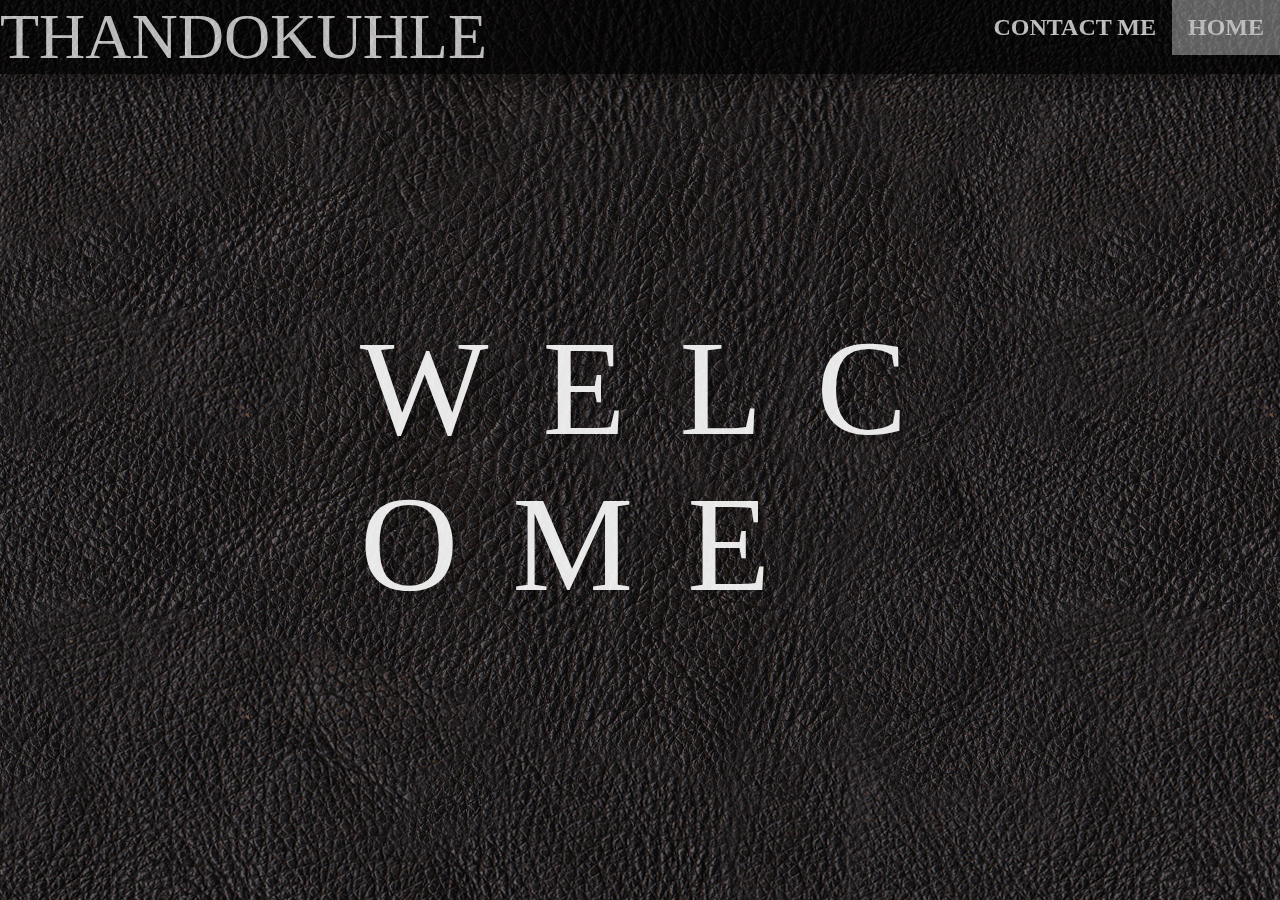
<file: mypersonalsite/Index.html>
﻿<!DOCTYPE html>

<html lang="en" xmlns="http://www.w3.org/1999/xhtml">
<head>
    <meta charset="utf-8" />
    <title>TEEISBLACK | HOME</title>
    <link rel="stylesheet" href="personalsheet.css" type="text/css"/>
    <script src="instafeed.js-master/instafeed.min.js" type="text/javascript" ></script>
    <script type="text/javascript">
        
    var feed = new Instafeed({
        get: 'tagged',
        tagName: 'code',
        clientId: 'cb680a4e805c44f2a763f07e4f18a8a2'
    });
    feed.run();

    </script>
</head>
<body>
  

  <!--Navigation-->
  <nav class="active">
    <ul>
        <li class="logo">
         THANDOKUHLE
        </li>
        <li class="active">
        <a href="Index.html">HOME</a>
        </li>
        <li>
         <a href="contact.html">CONTACT ME</a>
        </li>
        
       

    </ul>
</nav>



	<ul class="fly-in-text hidden">
        <li>W</li>
        <li>E</li>
        <li>L</li>
        <li>C</li>
        <li>O</li>
        <li>M</li>
        <li>E</li>
        </ul>

  


    <div class="wrapper">

        <!--<h1>INSTAGRAM FEED </h1>-->
        <div id="instafeed"></div>

    </div>


	
    <!--Footer-->
   <!-- <footer>
   <div class="icons">
   <!-- <a href=""><img src="social icons/facebook.png" alt="facebook"/></a>&nbsp;&nbsp;
   <a href=""><img src="social icons/instagram.png" alt="instagram"/></a>&nbsp;&nbsp;
   <a href=""><img src="social icons/whatsapp.png" alt="whatsapp"/></a>&nbsp;&nbsp;
   <a href=""><img src="social icons/twitter.png" alt="tweitter"/></a> 
   </footer>-->
    <script src="jquery/jquery.min.js"></script>
    <script type="text/javascript">
        $(function () {

            setTimeout(function () {
                $('.fly-in-text').removeClass('hidden');
            }, 500);
        })();

    </script>

</body>
</html>
</file>
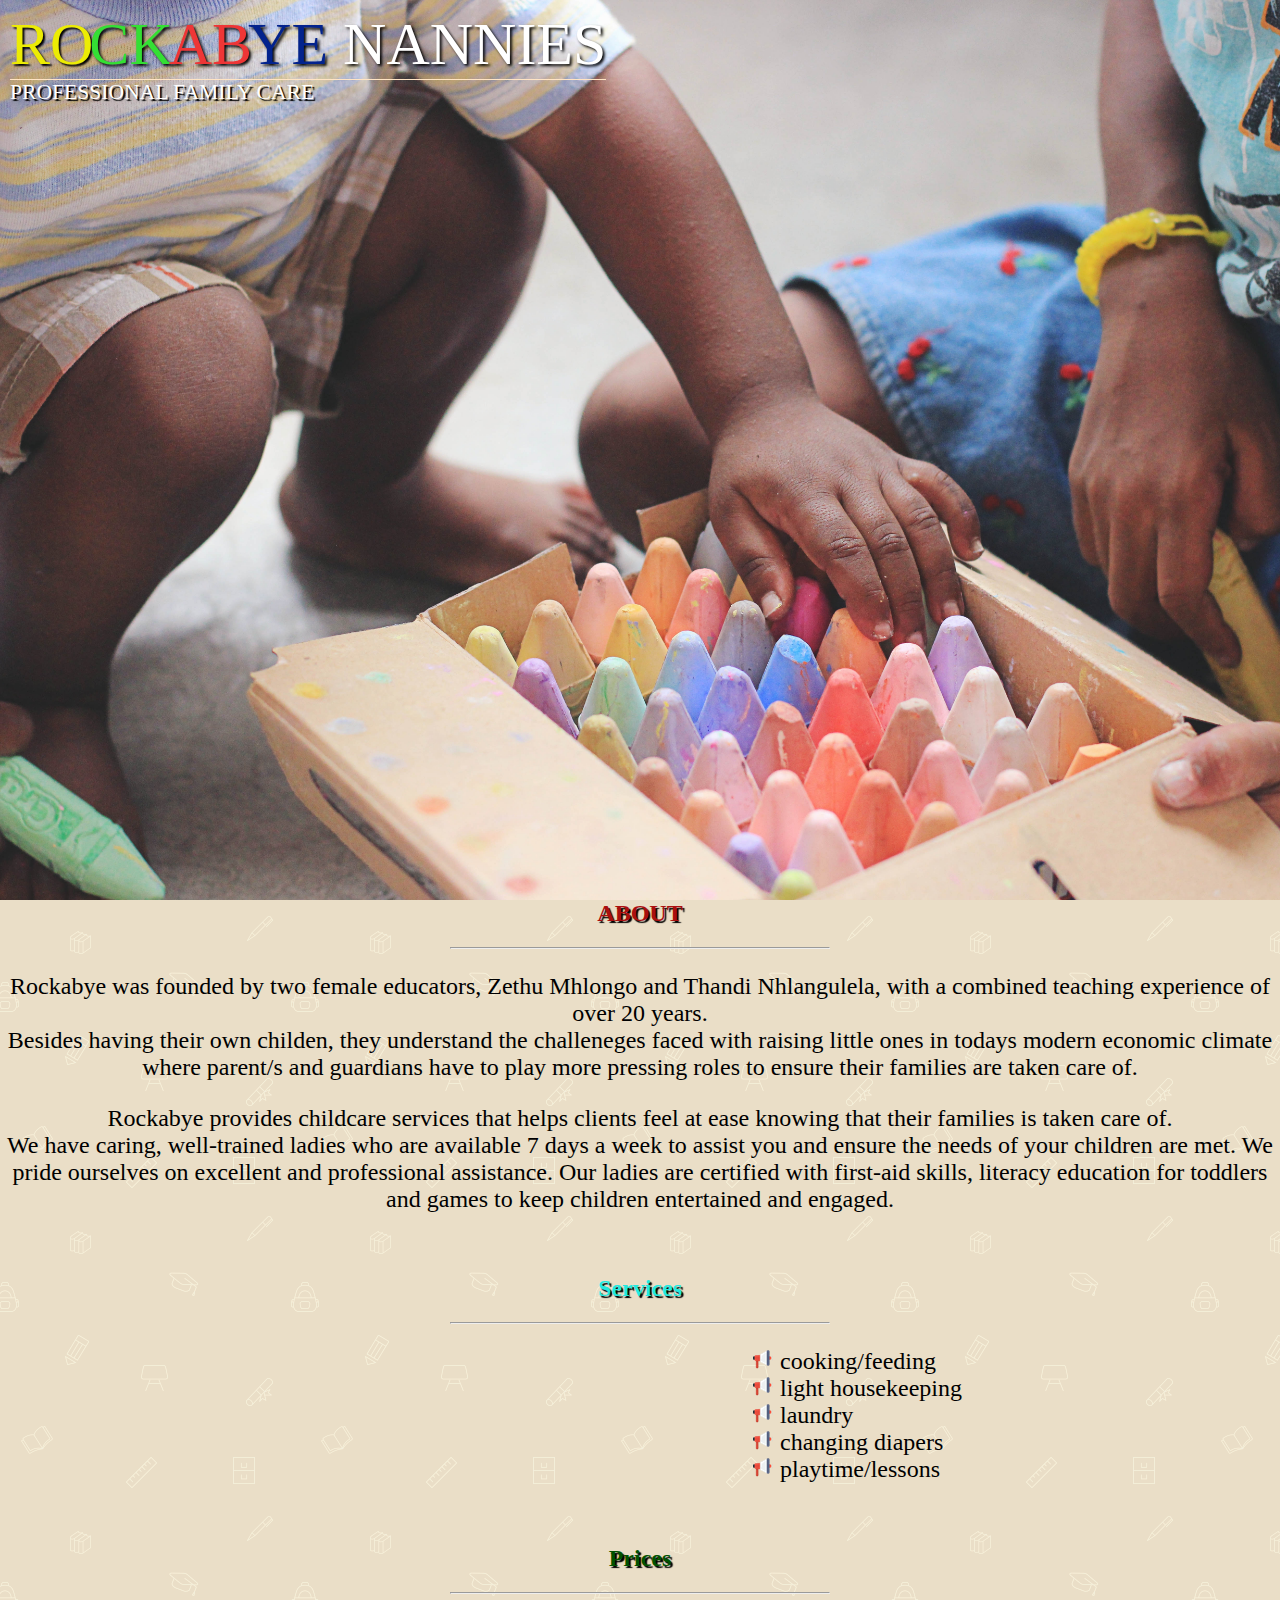
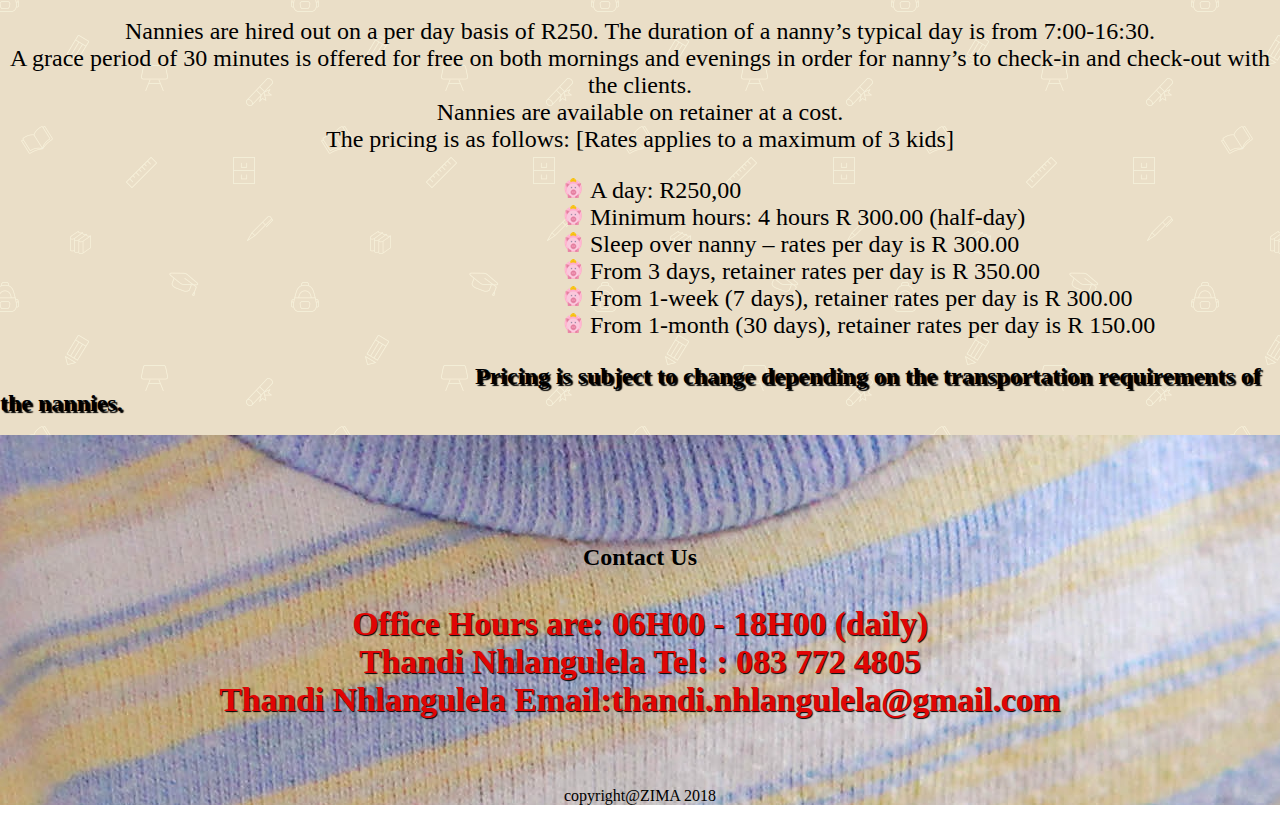
<file: Rockabye-fixed/Index.html>
<!DOCTYPE html/>
<html>
<head>
<title>Rockabye - Nannies for Hire</title>
<link rel="stylesheet" href="RockaStyle.css" type="text/css"/>
<meta name="Keywords" content="Baby sitting,Nanny, child care,black business,Durban Nanny service, Durban baby sitting service">
<meta name="Author" content="Zima LTD (pty)">
<meta name="description" content="Affordable Durban-based Nanny service">
<meta http-equiv="content-type" content="text/html"; charset="UTF-8">
<meta name="robots" content="noindex,nofollow">
<meta name="viewport" content="width=device-width, initial-scale=1, shrink-to-fit=no">
</head>
<body>
<div id="box">
<!-- nav-bar -->
<nav>
<ul>
<li class="logo">
<text class="r">RO</text> <text class="c">CK</text> <text class="a">AB</text> <text class="y">YE</text><text class="n"> NANNIES</text><br>
<div class="hl"></div>
<text>PROFESSIONAL FAMILY CARE</text>
</li>
</ul>
<div class="arrow bounce">
<a class= "fa fa-arrow-down fa-2x" href="#" ></a>
</div>
</div>
<div id="box1"> 
<div class="about">
<h2>ABOUT</h2>
<div class="line"> <hr></div>
<p>
Rockabye was founded by two female educators, Zethu Mhlongo and Thandi 
Nhlangulela, with a combined teaching experience of over 20 years.<br> Besides having their own childen, they understand the challeneges faced with raising little ones in todays modern economic climate where parent/s and guardians have to play more pressing roles to ensure their families are taken care of.<br>          
</p>
<p>
Rockabye provides childcare services that helps clients feel at ease knowing that their families is taken care of.<br>
We have caring, well-trained ladies who are available 7 days a week to assist you and ensure the needs of your children are met.
We pride ourselves on excellent and professional assistance. Our ladies are certified with first-aid skills, literacy education for toddlers and games to keep children entertained and engaged.
</p>
</div><Br>
<div class="duties">
<h2>Services</h2>
<div class="line"> <hr></div>
<ul>
<li>cooking/feeding</li>
<li>light housekeeping</li>
<li>laundry</li>
<li>changing diapers</li>
<li>playtime/lessons</li>
</ul>
</div><Br>
<div class="quote">
<h2>Prices</h2>
<div class="line"> <hr></div>
<p>
Nannies are hired out on a per day basis of R250. The duration of a nanny’s typical day is from 7:00-16:30.<br> A grace period of 30 minutes is offered for free on both mornings and evenings in order for nanny’s to check-in and check-out with the clients.<br>
Nannies are available on retainer at a cost.<br>
The pricing is as follows: [Rates applies to a maximum of 3 kids]
</p>
<ul>     
<li>A day: R250,00</li>	   
<li>Minimum hours: 4 hours R 300.00 (half-day) </li>	  
<li>Sleep over nanny – rates per day is R 300.00 </li>	
<li>From 3 days, retainer rates per day is R 350.00</li>	               
<li>From 1-week  (7 days), retainer rates per day is R 300.00</li>	
<li>From 1-month (30 days), retainer rates per day is R 150.00</li>	
</ul>
<text>Pricing is subject to change depending on the transportation requirements of the nannies.</text>
</div><Br>
</div>
<footer>
<br /><br /><br /><br /><br />
<div class="inquire">
<h2>Contact Us</h2>
<P>Office Hours are: 06H00 - 18H00 (daily)<br>Thandi Nhlangulela Tel:  : 083 772 4805<br>Thandi Nhlangulela Email:<a href="mailto:thandi.nhlangulela@gmail.com?subject=Enquiry&body=Message">thandi.nhlangulela@gmail.com</a></P>
<div>         
 <!-- Add telephone icon from Font Awesome.com -->
</div>
<div>
<!-- Add email icon from Font Awesome.com -->
</div>
</div>
<div class="icons">  
</div> <br/>
<p align="center" id="fp">copyright@ZIMA 2018</p>    
</footer>    
</body> 
</html>
</file>
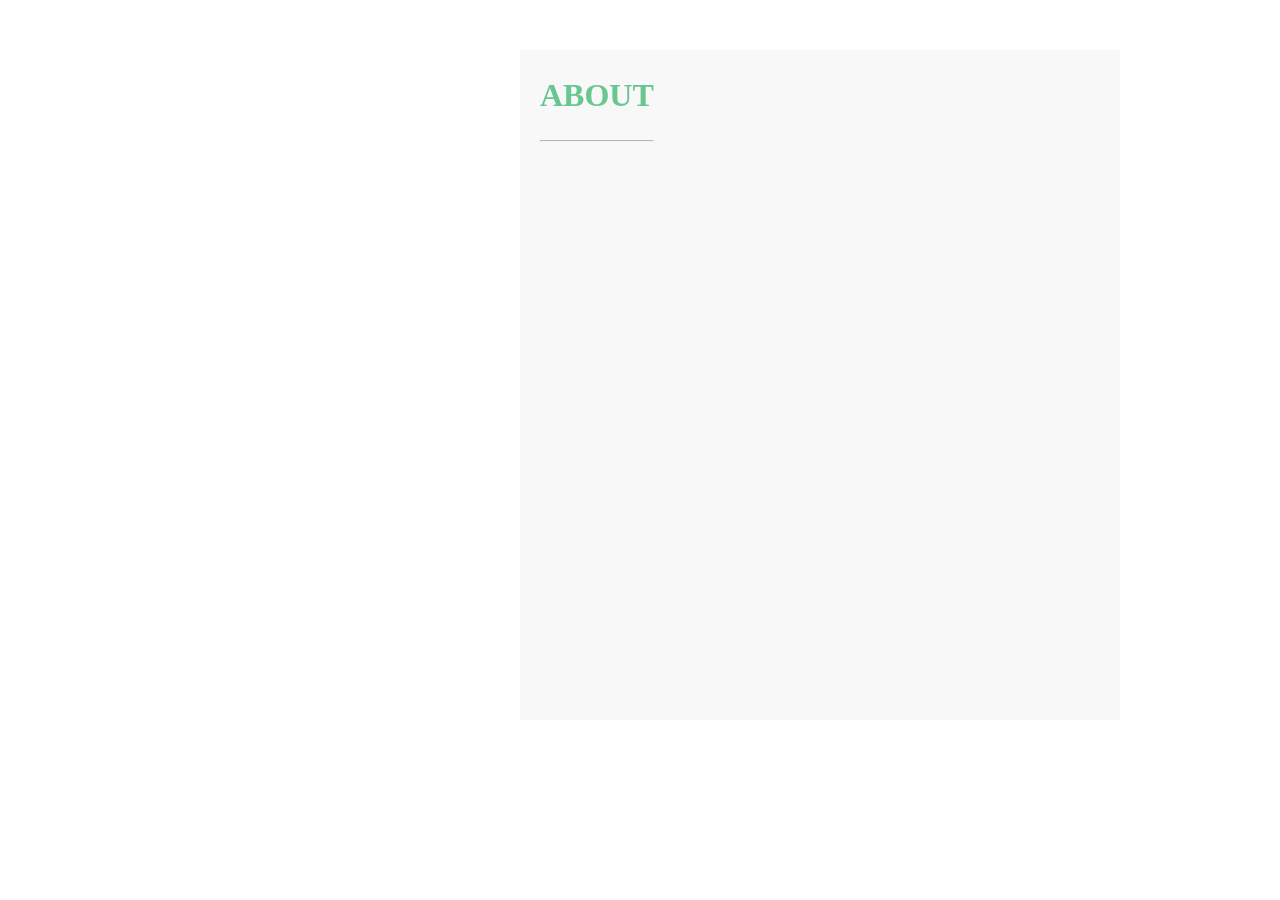
<file: DC/About.html>
<!doctype html>
<html>
<head>
<title>About | Durban Cypher</title>
 <link rel="stylesheet" href="DCcss.css" type="text/css"/>



 <style type="text/css">
  
 /* keyframes*/
 @keyframes layer2Anim{

0%{  opacity: 0; }
17%{ opacity: 0; }
35%{ opacity: 1;}
50%{opacity:1;}
67%{opacity: 0;}
100%{opacity: 0;}
  }
  @keyframes layer3Anim 
  {
0%{   opacity: 0;   }
50%{opacity:0;}
67%{opacity: 1;}
83%{opacity:1; }
100%{opacity: 0;}

    
  }

 /* presets*/
 *{ 
   box-sizing: border-box;
 }
 html,body 
 {
   margin: 0;
   padding:0;

 }
 .slideshow
 {
  position:relative;

 }
 .placeholder
{
  width: 80%;
  visibility:hidden;
}
.layer1, .layer2, .layer3
{
  position: absolute;
  width: 80%;
  height:  80%;
  top:0;
  background-size: cover;
  background-repeat: no-repeat;
  margin-left: 165px;

}
.layer1{
  background-image: url(images/music.jpg);

}
.layer2{
  background-image: url(images/view.jpg);
  animation: layer2Anim 15s infinite;

}
.layer3{
  background-image: url(images/12.jpg);
  animation:layer3Anim 15s infinite;

}

 </style>
</head>

<body>
<!-- <div class="sildeshow">
<img class="placeholder" src="C:/xampp/htdocs/DC/images/music.jpg" alt="image1">
<div class="layer1"></div>
<div class="layer2"></div>
<div class="layer3"></div>
</div> -->

<div class="contain"> 
    <div class="line">
  <h2 align="center">ABOUT </h2>
  <hr/>  
    </div>
</div>

</body>

</html>
</file>
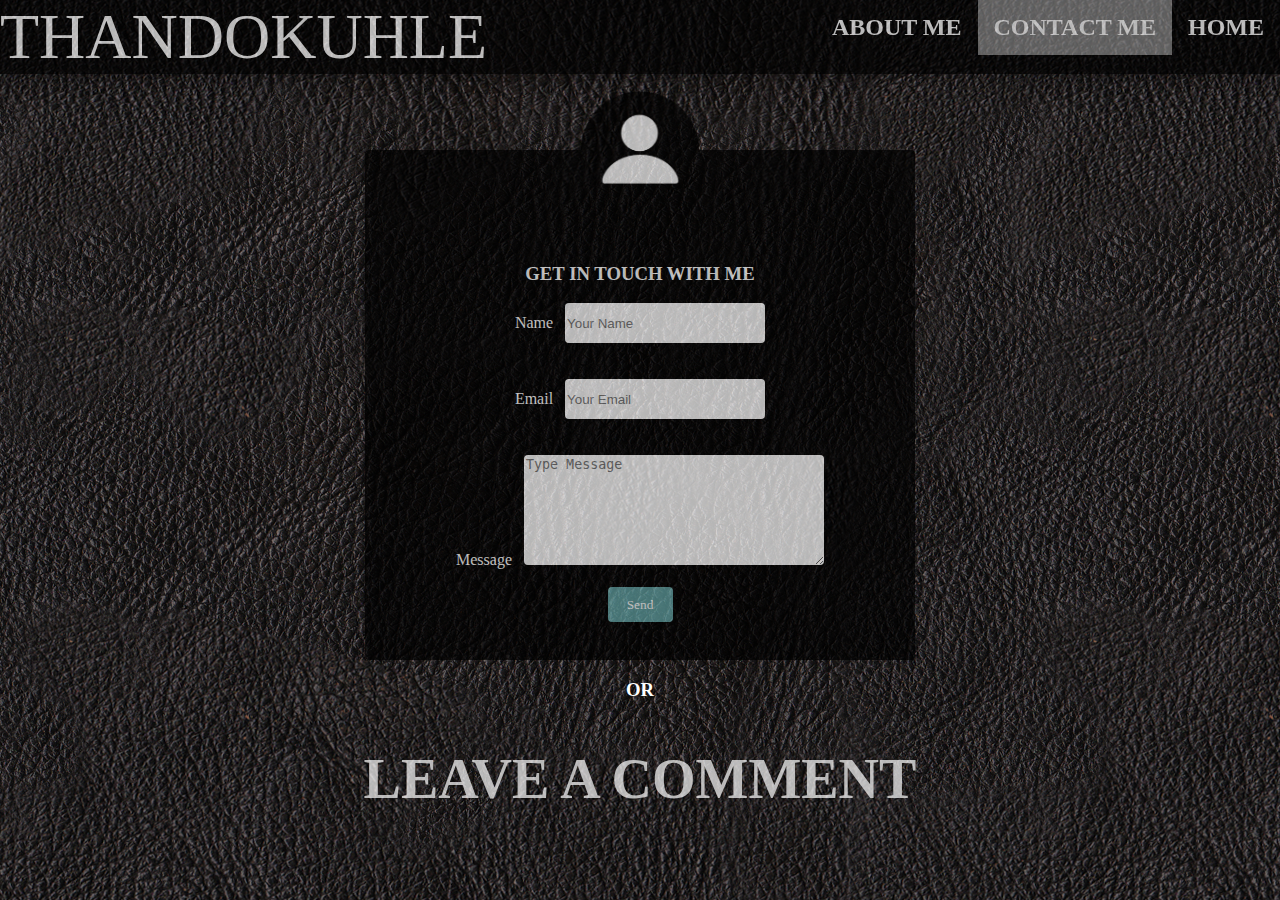
<file: mypersonalsite/contact.html>
﻿<!DOCTYPE html>

<html lang="en" xmlns="http://www.w3.org/1999/xhtml">
<head>
<meta charset="utf-8" />
<title>THANDOKUHLE'S PERSONAL WEBSITE</title>
<link rel="stylesheet" href="personalsheet.css" type="text/css"/>
</head>
<body>
<!--Navigation-->
<nav class="active">
<ul>
<li class="logo">
THANDOKUHLE
</li>
<li>
<a href="C://Users/Digital_User/Documents/websites/mypersonalsite/Index.html">HOME</a>
</li>
<li class="active">
<a href="C://Users/Digital_User/Desktop/Linen website/contact.html">CONTACT ME</a>
</li>
<li>
<a href="">ABOUT ME </a>
</li>       
</ul>
</nav>
<!--contact page-->
<div class="container">
<img src="images/profile.png" alt="This is an image of me"/>
<form method="post" action="mail.php">
<h3>GET IN TOUCH WITH ME</h3>
<label>Name</label>&nbsp;&nbsp;
<input type="text" name="name" placeholder="Your Name"/>
<br/><br/><br/>
<label>Email</label>&nbsp;&nbsp;
<input type="email" name="email" placeholder="Your Email"/>
<br/><br/><br/>
<label>Message<label/>&nbsp;&nbsp;
<textarea name="message" placeholder="Type Message"></textarea>
<br /><br />
<input type="submit" name="submit" value="Send" /> 
</form>
</div>
<h3 align="center">OR</h3>
<h2 align="center">LEAVE A COMMENT</h2>
<div id="disqus_thread"></div>
<script>

/**
*  RECOMMENDED CONFIGURATION VARIABLES: EDIT AND UNCOMMENT THE SECTION BELOW TO INSERT DYNAMIC VALUES FROM YOUR PLATFORM OR CMS.
*  LEARN WHY DEFINING THESE VARIABLES IS IMPORTANT: https://disqus.com/admin/universalcode/#configuration-variables*/
/*
var disqus_config = function () {
this.page.url = PAGE_URL;  // Replace PAGE_URL with your page's canonical URL variable
this.page.identifier = PAGE_IDENTIFIER; // Replace PAGE_IDENTIFIER with your page's unique identifier variable
};
*/
(function() { // DON'T EDIT BELOW THIS LINE
var d = document, s = d.createElement('script');
s.src = 'https://teeisblack.disqus.com/embed.js';
s.setAttribute('data-timestamp', +new Date());
(d.head || d.body).appendChild(s);
})();
       </script>
       <noscript>Please enable JavaScript to view the <a href="https://disqus.com/?ref_noscript">comments powered by Disqus.</a></noscript>

</body>
</html>
</file>
<file: mypersonalsite/personalsheet.css>
﻿body
{
margin: 0;
background-image: url("tileable.jpg");
 background-attachment:scroll;
}
/*Nagigation*/
nav li
{
   float:right;
   list-style:none;
}
nav li a
{ display: block;
    color: white;
    text-align: center;
    padding: 14px 16px;
    text-decoration: none;
    font-family:'thrash it';
    font-size:1.5em;
    font-weight:bold;
}
nav ul
{
    
     list-style-type: none;
    margin: 0;
    padding: 0;
    overflow: hidden;
    background-color:black;
    /*border-radius:5px;*/
    box-shadow: 0 8px 16px 0 rgba(0,0,0,0.2), 0 6px 20px 0 rgba(0,0,0,0.19);
    position:fixed;
    width:100%;
    top:0;
	opacity:0.7;
	filter:alpha(opacity=70)
		
	
}
li a:hover
{    /*background-color:grey;*/
    text-shadow:1px 1px 2px rgba(0,0,0,0.5);
    font-size:2.5em;
}
.logo
{
    float:left;
    font-family:'Thrash it';
    font-size:4em;
	color:white;
}
.active
{
	background:grey;
}
/*contat form*/
.container
{
	width:550px;
	height:510px;
	text-align:center;
	background-color:black;
	border-radius:4px;
	margin:0 auto;
	margin-top:150px;
	opacity:0.7;
	filter:alpha(opacity=70);
}
.container img
{ width:120px;
height:120px;
margin-top:-60px;
margin-bottom:30px;
	
}
label
{
 color:white;
 font-family:"Thrash it";
}
h3
{
	color:white;
	font-family:"Thrash it";
}
input[type=text] , input[type=email] 
{
height:40px;
width:200px;
box-sizing:border-box;
border-radius:4px;
border:none;
-webkit-transition:width 0.4s ease-in-out;
transition:width 0.4s ease-in-out;
}

input[type=text]:focus ,input[type=email]:focus
{
    border:4px solid #555;
    width:250px;
}
textarea
{
height:110px;
width:300px;
box-sizing:border-box;
border-radius:4px;
border:none;
-webkit-transition:width 0.4s ease-in-out;
transition:width 0.4s ease-in-out;
}
textarea:focus
{
	border:4px solid #555;
}
input[type=submit]
{
   border-radius:4px;
   width:65px;
   height:35px;
   background-color:cadetblue;
   font-family:'lexlox';
   color:white;
   border:none;

}
input[type=submit]:hover
{
    background-color:grey;
}
footer
{
	background-color:black;
	opacity:0.7;
	filter:alpha(opacity=70);
	bottom:0;
	position:relative;
	width:100%;
	height:150px;
	
}
.icons a img
{ width:90px;
height:90px;
}
h2{
	font-family:"Thrash it";
	opacity:0.7;
	filter:alpha(opacity=70);
	color:white;
	font-size:3.5em;
	
}
.disqus_thread
{
 text-decoration-style:none;
}
p a
{
text-decoration:none;
color:white;
font-size:1.5em;
opacity:0.7;
filter:alpha((opacity=70;));
border-radius:5px;
font-family:"Arial";
border:1.5px solid white;
}
.fly-in-text{
     list-style:none;
     position:absolute;
     left:50%;
     top:50%;
    transform:translateX(-50%) translateY(-50%);
 }
 
.fly-in-text li
{
    color:white;
    display:inline-block;
    margin-right:50px;
    font-family:'Thrash it';
    font-size:8.5em;
    font-weight:350;
    opacity:0.9;
    transition:all 2.5s ease; 
    text-shadow: 6px 6px 6px rgba(0,0,0,0.2);

}
.fly-in-text li:last-child
{
     margin-right:0;

}
.fly-in-text.hidden li
{
opacity: 0;
}

.fly-in-text.hidden li:nth-child(1){transform:translateX(-200px) translateY(-200px)}
.fly-in-text.hidden li:nth-child(2){ transform:translateX(20px) translateY(100px)}
.fly-in-text.hidden li:nth-child(3){transform:translateX(-150px) translateY(-80px)}
.fly-in-text.hidden li:nth-child(4){transform: translateX(10px) translateY(-200px)}
.fly-in-text.hidden li:nth-child(5){transform: translateX(-300px) translateY(-200px)}
.fly-in-text.hidden li:nth-child(6){transform:translateX(20px) translateY(-20px)}
.fly-in-text.hidden li:nth-child(7){transform: translateX(30px) translateY(200px)}

#instafeed img
{
  padding:5px;
  width:200px;
  height:200px;
}
.p{
  text-align:center;
  margin-top:150px;
  color:white;
  font-size:5em;
   text-shadow:6px 6px 7px rgba(0,0,0,0.5);
   font-family:'Times New Roman';
   opacity:0.9;
   
}
ul.w{font-size: 10em;}
.abt{ font-family:"Thrash it"; text-align: center; }
section{
    box-shadow: 0 0 15px 1px rgba(0, 0, 0, 0.4);
    display:block;
    width: 70%;
    height: 500px;
    background-color:rgba(82, 78, 78, 0.986);  
    opacity:0.7;
    border-radius: 3px;
}
section img{
    width:120px;
    height:120px;
    margin-top:-60px;
    margin-bottom:30px;

}
section img:hover {  width:150px;
    height:150px;
    margin-top:-60px;
    margin-bottom:30px;}

 #sec2{ box-shadow: 0 0 15px 1px rgba(0, 0, 0, 0.4);
    display:block;
    width: 40%;
    height: 350px;
    background-color:rgba(65, 60, 60, 0.986);  
    opacity:0.7;
    border-radius: 3px;
    margin-left: 840px;
    
 }

 #sec2 img{
    width:120px;
    height:120px;
    margin-top:-60px;
    margin-bottom:30px;
    margin-left: 520px;

 }
 #sec2 img:hover{
    width:150px;
    height:150px;
    margin-top:-60px;
    margin-bottom:30px;
    margin-left: 520px;

 }
</file>
<file: Rockabye-fixed/RockaStyle.css>
/*Most important is the fonts used for the h1 and h4.*/
    
        /*Otherwise feel free to make changes*/
@import "acid-Font/acid.otf ";
        body {
            
            margin:0;
            padding:0;
            width:100%; 
            
            }
            html {
            
               box-sizing:border-box; 
            
            }
            nav ul li a{text-decoration:none; font-family:'Gamja Flower', cursive; font-weight: bold; color:black; color:white; }
            nav ul li{display:block; float:right; padding:10px;}
            nav ul{ 
                list-style-type: none;
               margin: 0;
               padding: 0;
               overflow: hidden;
               /*border-radius:5px;*/
               /* box-shadow: 0 8px 16px 0 rgba(0,0,0,0.2), 0 6px 20px 0 rgba(0,0,0,0.19);*/
               position: relative;
               width:100%;
            }
            nav
               

            .logo{ float:left;
                font-family:'Gaegu', cursive;
                font-size:1.5em;
                color:white;
                padding: -10px;
                word-wrap: none;
                padding-right:15px;
                
            }
                text{ font-family:'Gaegu', cursive; font-size:0.9em; text-shadow: 2px 2px 1px black; }

#box{ 
    height:100vh;
    width:100%;
    background-image:url('img/tina.jpg');
    background-size:cover;
    display:table;
    background-attachment:fixed;
}
#box1{ 
    background-image:url('img/school.png');
    display:table; 
    /* background-size:cover;
    display:table;
    background-attachment:fixed; */
}

.line{padding-left:450px;padding-right:450px; }
.about h2{font-family:'Gaegu', cursive; text-align:center;  color:rgb(170, 15, 15); text-shadow:2px 2px 1px black; }
.about p{ text-align:center; font-size: 1.5em; font-family:'acid'; font-weight:lighter;  }
.quote ul{list-style-image:url('img/piggy.png'); font-family:'acid'; font-size:1.5em;margin-left:550px;   }
.quote p { text-align:center;font-size: 1.5em; font-family:'acid'; font-weight:lighter;}
.quote text {font-size: 1.5em; font-family:'acid'; font-weight:bold;margin-left:475px;}
.quote h2{font-family:'Gaegu', cursive; text-align:center;color:rgb(0, 82, 0);  text-shadow:2px 2px 1px black; }
.duties ul{list-style-image:url('img/megaphone.png');  font-family:'acid'; font-size:1.5em;margin-left:740px; }
.duties h2{font-family:'Gaegu', cursive; text-align:center; color:rgb(35, 233, 223); text-shadow:2px 2px 1px black;  }
footer{ background-image:url('img/tina.jpg'); }
.logo .r { font-family:'Gaegu', cursive;
    font-size:2.5em; color:rgb(236, 236, 4); margin-right:-10px;  text-shadow:2px 2px 2px black; }
.logo .c{font-family:'Gaegu', cursive;
    font-size:2.5em; color:rgb(52, 223, 52); margin-right:-10px;   text-shadow:2px 2px 3px black; }
.logo .a{font-family:'Gaegu', cursive;
    font-size:2.5em; color:rgb(238, 54, 54);margin-right:-10px; text-shadow:2px 2px 3px black; }
 .logo .y{font-family:'Gaegu', cursive;
        font-size:2.5em; color:rgb(3, 35, 141);padding-right:-20px; text-shadow:2px 2px 3px black; }
        .logo .n{ font-size:2.5em;text-shadow:2px 2px 3px black; }
.inquire p{text-align: center; font-family:'acid'; font-weight:bold;font-size:2.1em; color:rgb(224, 5, 5); text-shadow: 1px 1px 1px black; }
.inquire p a{ text-decoration:none; color:rgb(224, 5, 5); }
.inquire h2{ text-align:center; font-family:'Gaegu', cursive;font-weight:bold;}
.hl{border-top:1.5px solid bisque;  }
a{color:white; text-decoration:none; }
.arrow{text-align:center;margin:8% 0;  }
.bounce{-moz-animation:bounce 2s infinite; -webkit-animation:bounce 2s infinite; animation:bounce 2s infinite; }
@keyframes bounce
{ 
0% , 20% , 50% ,80% ,100% {transform:translateY(0); }
40%{transform: translateY(-30px);}
60%{transform: translateY(-15px);}
}
@media screen  and (max-width:600px) {
    body{ font-size:88%;overflow:none;}
    #box, #box1{float:none; width:100%; overflow:hidden;  }
    .duties ul{list-style-image:url('img/megaphone.png');  font-family:'acid'; font-size:1.5em;margin-left:540px; }
    .about h2{text-align:center; }
    .about p { text-align:center; }

}
</file>
<file: DC/DCcss.css>
/*Nagigation*/
nav li
{
   float:right;
   list-style:none;
}
nav li a
{ display: block;
    color: black;
    text-align: center;
    padding: 14px 16px;
    text-decoration: none;
    font-family:'lexlox';
    font-size:1em;
    font-weight:normal;
}
nav ul
{
     list-style-type: none;
    margin: 0;
    padding: 0;
    overflow: hidden;
    background-color:white;
    /*border-radius:5px;*/
    box-shadow: 0 8px 16px 0 rgba(0,0,0,0.2), 0 6px 20px 0 rgba(0,0,0,0.19);
    position:absolute;
    width:100%;
    top:0;
		
	
}
li a:hover
{    /*background-color:grey;*/
    /*text-shadow:1px 1px 2px rgba(0,0,0,0.5);*/
    box-shadow: 0 0 0 2px white, 0 0 0 3px #27AE60;
    border-radius: 4px;
}
.logo
{
    float:left;
    font-family:'lexlox';
    font-size:3em;
	color:black;
}


#msform {
        width: 600px;
        margin: 120px auto;
        text-align: center;
        position: relative;
}
#msform fieldset
{
        background: white;
        border: 0 none;
        border-radius: 3px;
        box-shadow: 0 0 15px 1px rgba(0, 0, 0, 0.4);
        padding: 20px 30px;
        box-sizing: border-box;
        width: 80%;
        margin: 0 10%;
        /* for stacking input fieldsets above each other*/
        position: absolute;
}
 /*Hide all except first fieldset*/
#msform fieldset:not(:first-of-type)
{
display: none;
}
 /*inputs*/
#msform input, #msform textarea 
{
padding: 15px;
border: 1px solid #ccc;
border-radius: 3px;
margin-bottom: 10px;
width: 80%;
box-sizing: border-box;
font-family: lexlox;
color: #2C3E50;
font-size: 13px;
-webkit-transition:width 0.4s ease-in-out;
transition:width 0.4s ease-in-out;
}
#msform input:focus , #msform textarea:focus
{
    width: 100%; 
}
.fform input,.fform textarea
{
    border: 1px solid #ccc;
    border-radius: 3px;
    width: 80%;
    box-sizing: border-box;
    font-family: lexlox;
    color: #2C3E50;
    font-size: 13px;
    margin-bottom: 10px;

    -webkit-transition:width 0.4s ease-in-out;
    transition:width 0.4s ease-in-out;
    
}
.fform input:focus , .fform textarea:focus
{
    width: 100%; 
}


#msform .action-button
{
        width: 100px;
        background: #27AE60;
        font-weight: bold;
        color: white;
        border: 0 none;
        border-radius: 1px;
        cursor: pointer;
        padding: 10px 5px;
        margin: 10px 5px;
}
#msform .action-button:hover, #msform .action-button:focus
 { 
 box-shadow: 0 0 0 2px white, 0 0 0 3px #27AE60;
 }
 .fform{ width: 300px;   text-align:left;} 
 .fform fieldset{  background: #f9f9f9;
    border: 0 none;
    border-radius: 3px;
    padding: 20px 30px;
    box-sizing: border-box;
    width: 50%;
    height: 300px;
    /* margin: 0 10%; */
    /* for stacking input fieldsets above each other*/
    position:fixed; 


}
 .fform fieldset:not(:first-of-type) { display: none; }
 .fform fieldset input[type=submit]:hover
 {
    box-shadow: 0 0 0 2px white, 0 0 0 3px #27AE60;
 }
 #map{height:300px; width: 100%;  background-color: yellow;}



 /*headings*/
.fs-title{
font-size: 15px;
text-transform: uppercase;
color: #2C3E50;
margin-bottom: 10px;
font-family: lexlox;
font-size:1.5em; 
}
 /*Subtitles*/
.fs-subtitle
        {
        font-weight: normal;
        font-size: 13px;
        color: #666;
        margin-bottom: 20px;
        font-family: sans-serif;
        }

#progressbar li 
{
list-style-type: none;
color: white;
text-transform: uppercase;
font-size: 9px;
width: 33.33%;
float: left;
position: relative;
}
#progressbar li:before 
{
content: counter(step);
counter-increment: step;
width: 20px;
line-height: 20px;
display: block;
font-size: 10px;
color: #333;
background: white;
border-radius: 3px;
margin: 0 auto 5px auto;
}
/*progressbar connectors*/
#progressbar li:after
{
content: '';
width: 100%;
height: 2px;
background: white;
position: absolute;
left: -50%;
top: 9px;
z-index: -1; /*put it behind the numbers*/
}
#progressbar li:first-child:after
{
/*connector not needed before the first step*/
 content: none;
}
/*marking active/completed steps*/
/*The number of the step and the connector before it = green*/
#progressbar li.active:before, #progressbar li.active:after
{
background: #27AE60;
color: white;
}
.fp a { text-decoration: none; color:black;font-family:lexlox; }
.fp a:hover {text-decoration: underline; } 
footer{width:100%;
    background:#f9f9f9;
    height:300px;
    margin-top:600px; 
    box-shadow: 0 0 15px 1px rgba(0, 0, 0, 0.4); 
}
.pw{
    width:50%;
    height:100px; 
    box-shadow: 0 0 15px 1px rgba(0, 0, 0, 0.4); 
    background-color:white; 
    text-align: center;
    border-radius: 4px;
    margin-left: 400px;
    margin-top:100px;
    position:relative;
}
.contain
{
width:600px;
height:670px;
background-color:whitesmoke;
border: 1px 1px 1px 1px solid;
border-radius: 2px;
margin-left:520px;
margin-top:50px; 
opacity: 0.7;
}
.contain .line h2
{
 font-family: lexlox;
 font-size: 2em;
 color: #27AE60;
 text-align:center;
 text-shadow: 0 0 15px 1px rgba(0, 0, 0, 0.4);
}
.line
{
    padding-right: 100px;
    padding-left:  20px;
    position: fixed;
    
}
.line2
{
padding-right:20px;
padding-left:100px;
position:fixed;
}
 image{width: 100%; height:100%;}

@media screen and (max-width: 1000px)
{
 body { font: 12px arial, sans-serif }
  #nav { display: block }
    }
    @media screen and (max-width: 800px) 
        {
        #nav { float: none }
        }
        
        @media screen and (max-width: 600px)
        {
    
         #content aside {
          float: none;
           display: block;
            }
        }
        @media screen and (orientation: landscape) 
            {
        #nav { float: left }
            }
            
            @media screen and (orientation: portrait)
            {
              #nav { float: none }
            }
</file>
